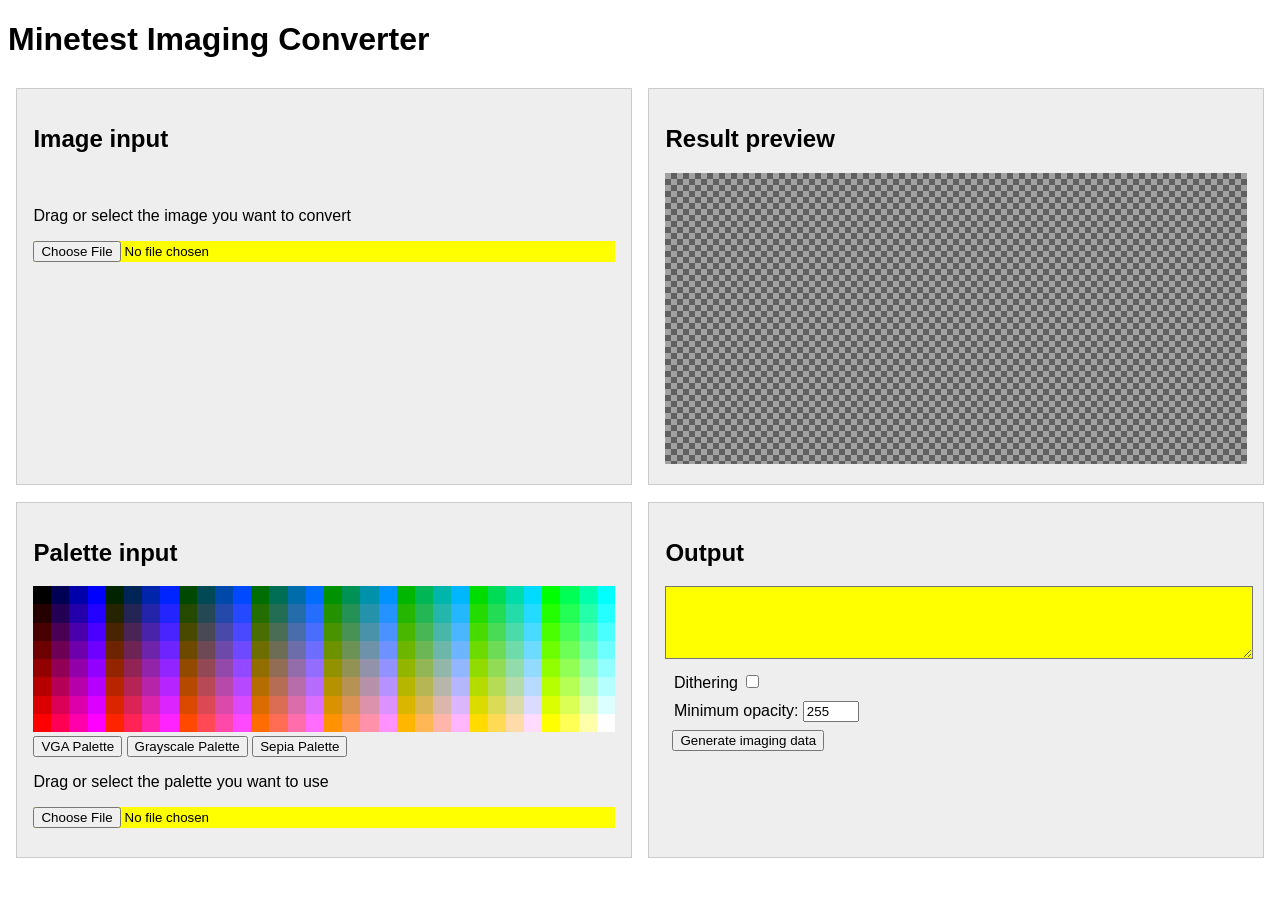
<file: html/index.html>
<!doctype html>
<html>
	<head>
		<title>Minetest Imaging Converter</title>
		<meta charset="utf-8" />
		<link href="css/index.css" rel="stylesheet">
		<script src="js/index.js"></script>
		<script src="js/images.js"></script>
	</head>
	<body>
		<h1>Minetest Imaging Converter</h1>
		<div id="main">
			<div>
				<h2>Image input</h2>
				<img id="imagePreview">
				<p>Drag or select the image you want to convert</p>
				<input id="imageInput" type="file">			
			</div>
			<div>
				<h2>Result preview</h2>
				<canvas id="resultPreview"></canvas>
			</div>
			<div>
				<h2>Palette input</h2>
				<img id="palettePreview">
				<button id="loadVGA">VGA Palette</button>		
				<button id="loadGrayscale">Grayscale Palette</button>		
				<button id="loadSepia">Sepia Palette</button>		
				<p>Drag or select the palette you want to use</p>
				<input id="paletteInput" type="file">			
			</div>
			<div>
				<h2>Output</h2>
				<textarea id="output"></textarea>
				<div id="controls">
					<label>Dithering <input type="checkbox" id="dithering"></label>
					<label>Minimum opacity: <input type="number" min="0" max="255" id="minAlpha" step="1" value="255"></label>
					<button id="execute">Generate imaging data</button>
				</div>
			</div>
		</div>
		<div id="cover">
			<div id="progress"></div>
		</div>
	</body>
</html>
</file>
<file: html/css/index.css>
body {
	font-family: sans-serif;
}

textarea, [type="file"] {
	background: yellow;
	width: 100%;
	margin: 0 auto;
	display: block;
	margin-bottom: 1em;
}

textarea {
	height: 5em;
}

canvas, img {
	image-rendering: pixelated;
	width: 100%;
	height: auto;
	background: url('[data-uri]') top left repeat;
}

#main {
	display: grid;
	grid-template-columns: 1fr 1fr;
}

#main > div {
	border: 1px solid #ccc;
	background: #eee;
	padding: 1em;
	margin: 1ex;
}

.error {
	color: white;
	font-weight: bolder;
	background: #A00;
	padding: 1ex;
}

#cover {
	display: none;
	position: fixed;
	left: 0;
	right: 0;
	top: 0;
	bottom: 0;
	background: rgba(0, 0, 0, 0.5);
}

#progress {
	position: fixed;
	left: 50%;
	top: 50%;
	transform: translate(-50%, -50%);
	font-size: 200%;
	color: white;
}

#controls label, #controls button {
	display: block;
	margin: 1ex;
}
</file>
<file: css/converter.css>
body {
	font-family: sans-serif;
}

textarea, [type="file"] {
	background: yellow;
	width: 100%;
	margin: 0 auto;
	display: block;
	margin-bottom: 1em;
}

textarea {
	height: 5em;
}

canvas, img {
	image-rendering: pixelated;
	width: 100%;
	height: auto;
	background: url('[data-uri]') top left repeat;
}

#main {
	display: grid;
	grid-template-columns: 1fr 1fr;
}

#main > div {
	border: 1px solid #ccc;
	background: #eee;
	padding: 1em;
	margin: 1ex;
}

.error {
	color: white;
	font-weight: bolder;
	background: #A00;
	padding: 1ex;
}

#cover {
	display: none;
	position: fixed;
	left: 0;
	right: 0;
	top: 0;
	bottom: 0;
	background: rgba(0, 0, 0, 0.5);
}

#progress {
	position: fixed;
	left: 50%;
	top: 50%;
	transform: translate(-50%, -50%);
	font-size: 200%;
	color: white;
}

#controls label, #controls button {
	display: block;
	margin: 1ex;
}
</file>
